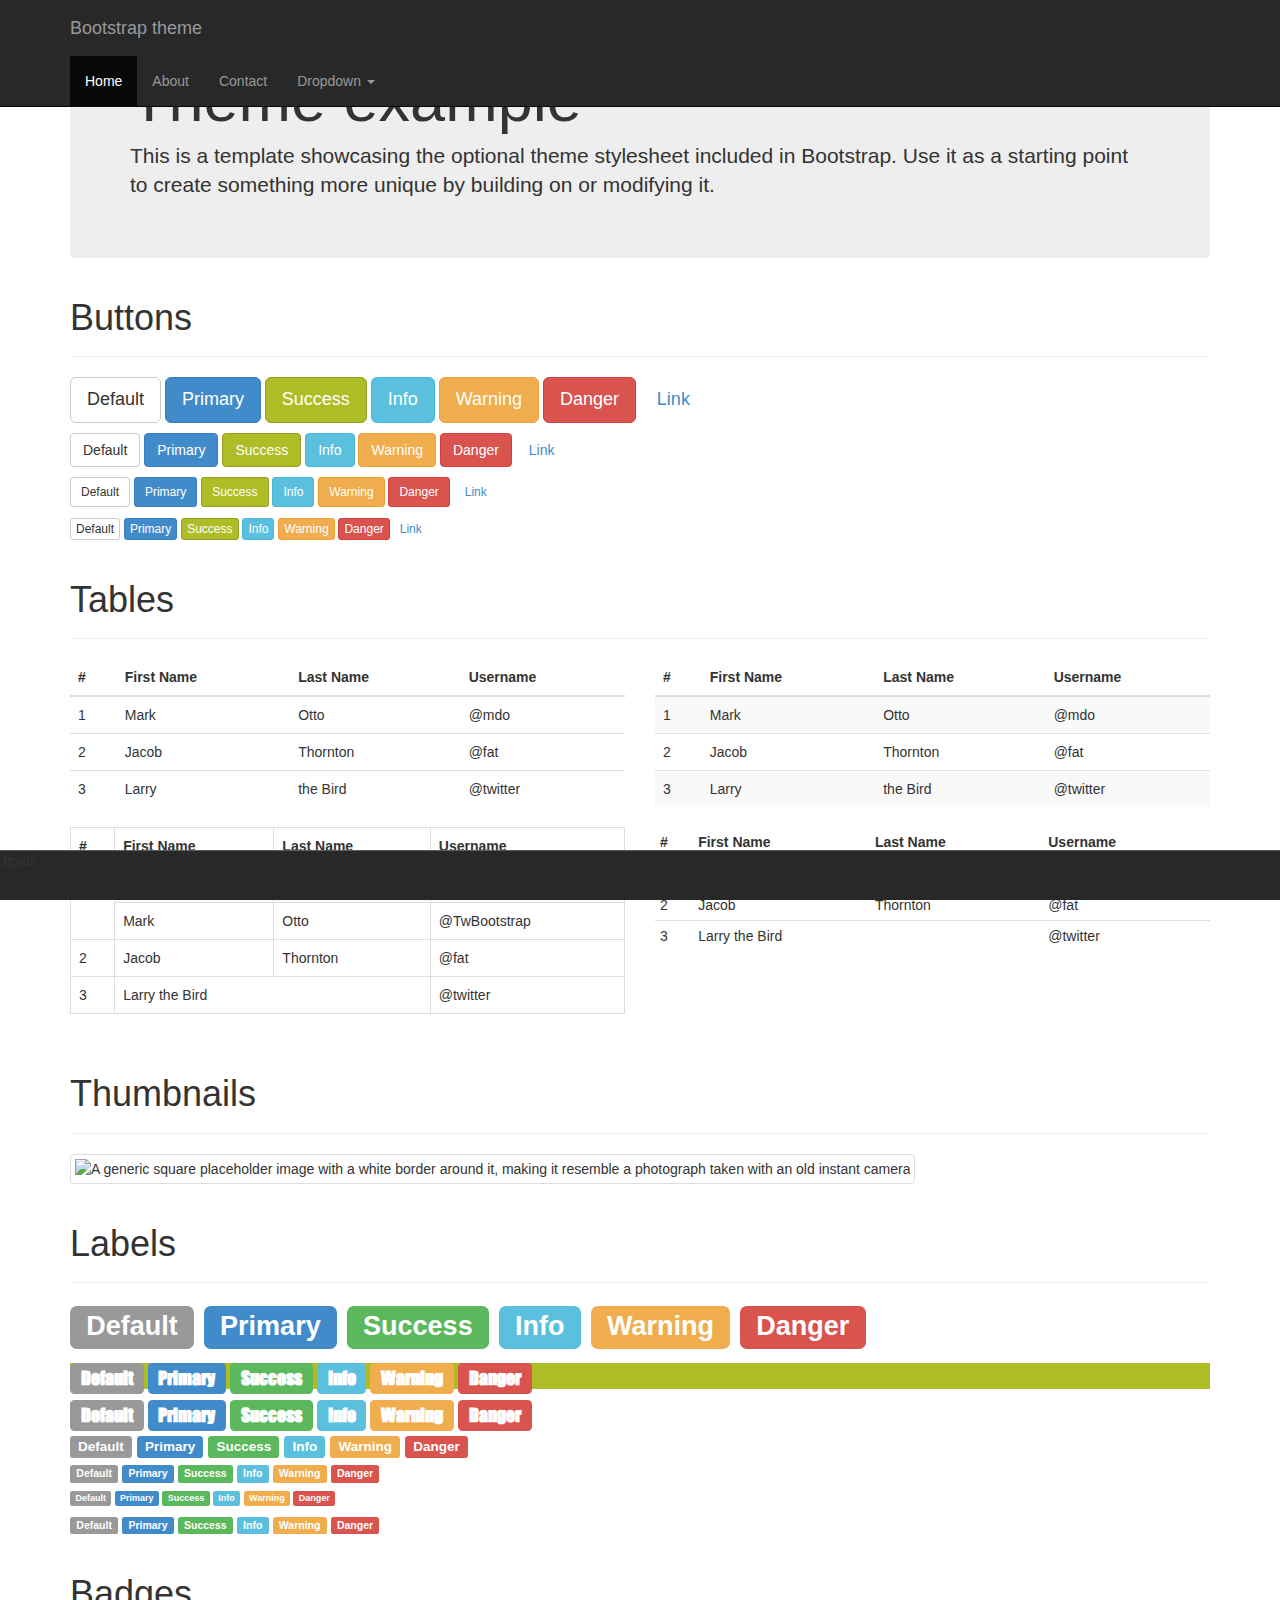
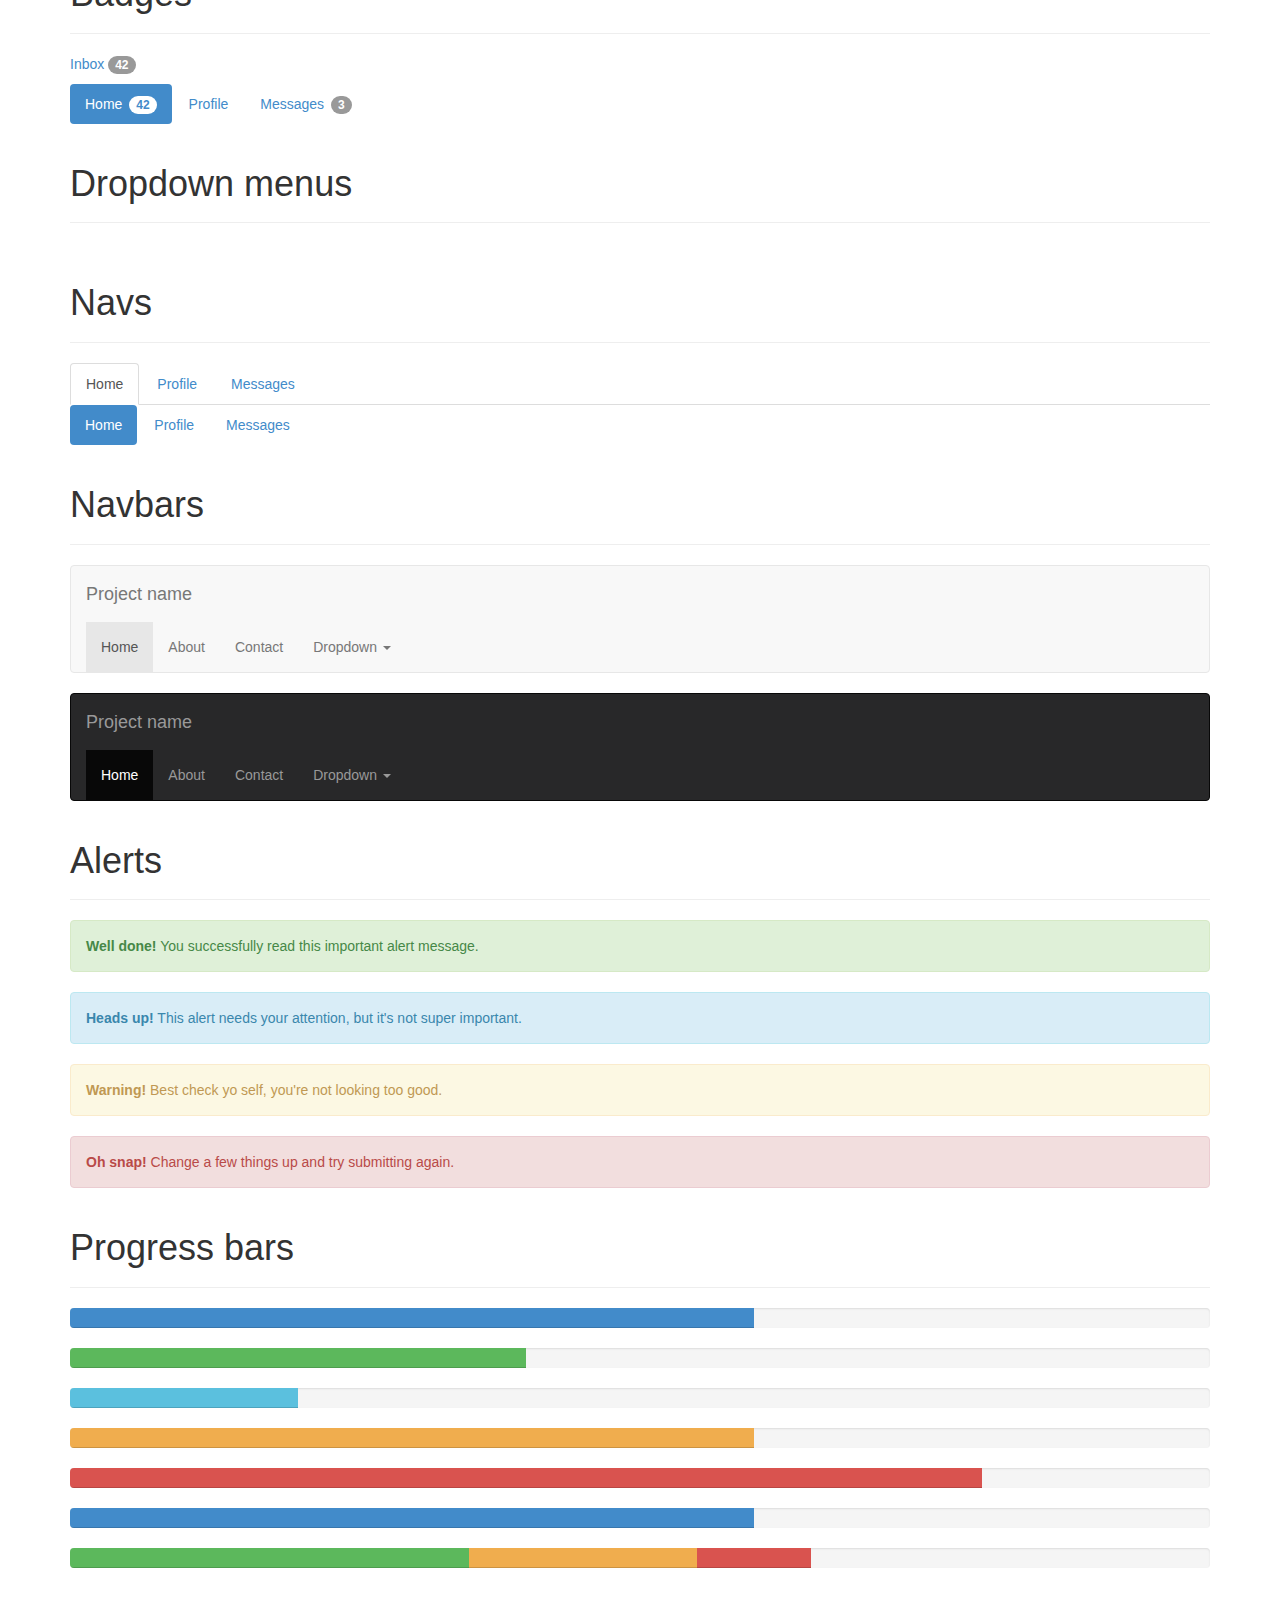
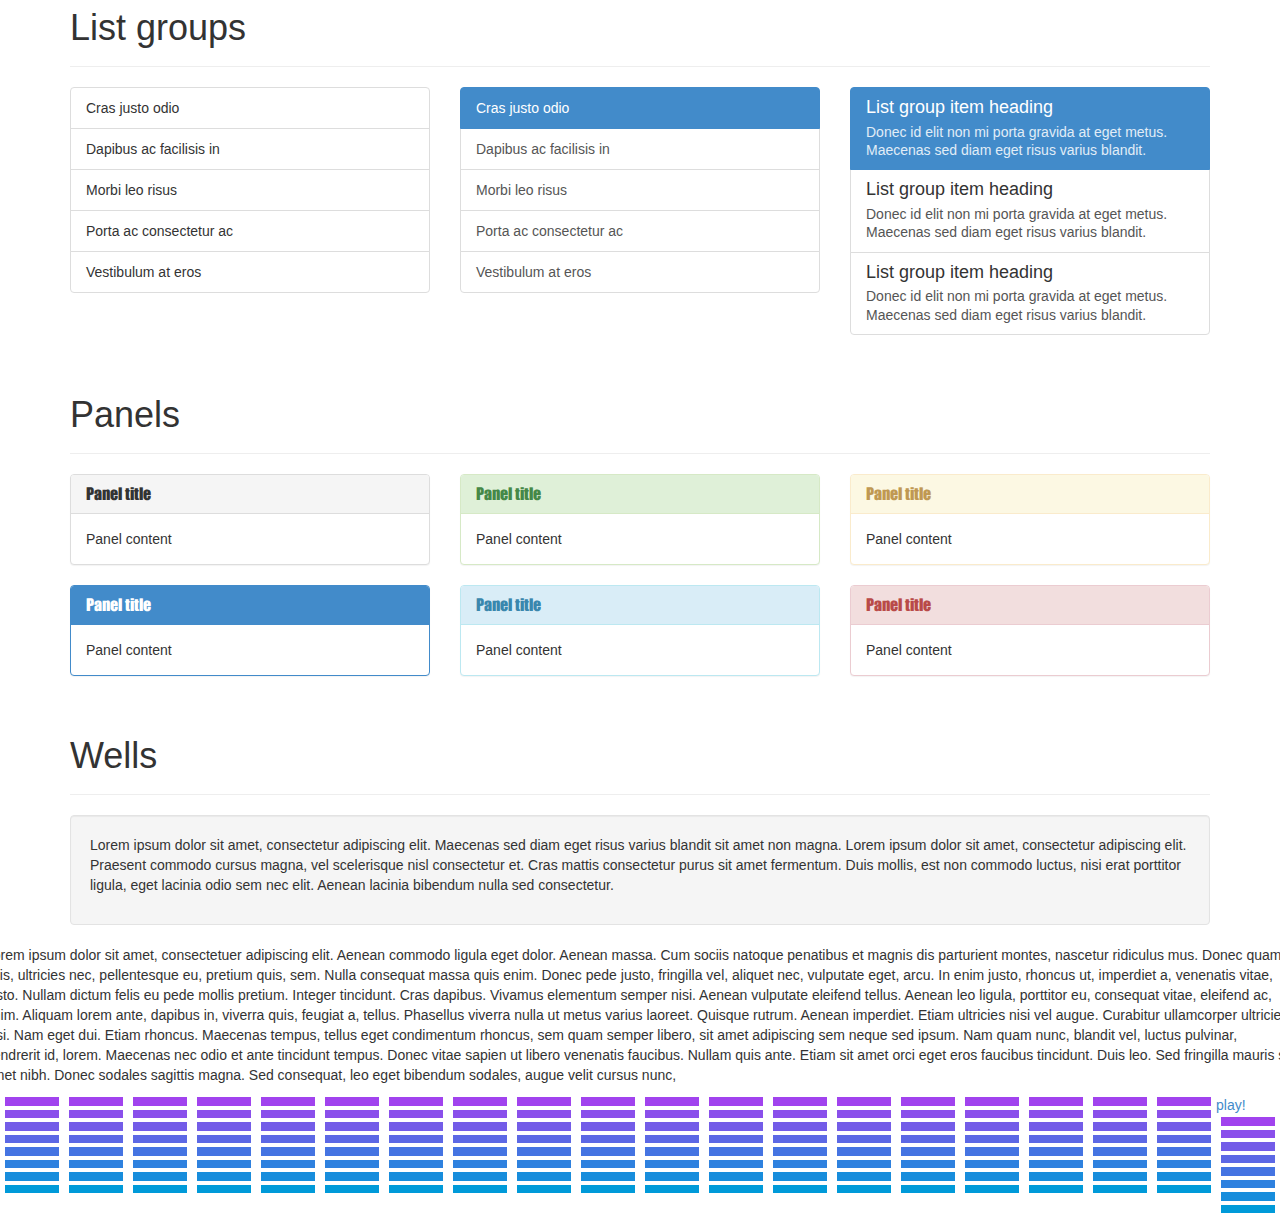
<file: test.html>
<!doctype html>
<html>
<head>
    <meta charset="utf-8">
    <title>Test Functions</title>
    <meta name="apple-mobile-web-app-capable" content="yes"/>
    <meta name="apple-mobile-web-app-status-bar-style" content="black"/>
    <!-- App Icons - Apple -->
    <link rel="apple-touch-icon" sizes="57x57" href="img/apple-icon-57x57.png">
    <link rel="apple-touch-icon" sizes="60x60" href="img/apple-icon-60x60.png">
    <link rel="apple-touch-icon" sizes="72x72" href="img/apple-icon-72x72.png">
    <link rel="apple-touch-icon" sizes="76x76" href="img/apple-icon-76x76.png">
    <link rel="apple-touch-icon" sizes="114x114" href="img/apple-icon-114x114.png">
    <link rel="apple-touch-icon" sizes="120x120" href="img/apple-icon-120x120.png">
    <link rel="apple-touch-icon" sizes="144x144" href="img/apple-icon-144x144.png">
    <link rel="apple-touch-icon" sizes="152x152" href="img/apple-icon-152x152.png">
    <link rel="apple-touch-icon" sizes="180x180" href="img/apple-icon-180x180.png">
    <link rel="icon" type="image/png" sizes="192x192" href="img/android-icon-192x192.png">
    <link rel="icon" type="image/png" sizes="32x32" href="img/favicon-32x32.png">
    <link rel="icon" type="image/png" sizes="96x96" href="img/favicon-96x96.png">
    <link rel="icon" type="image/png" sizes="16x16" href="img/favicon-16x16.png">
    <link rel="manifest" href="manifest.json">
    <meta name="msapplication-TileColor" content="#ffffff">
    <meta name="msapplication-TileImage" content="img/ms-icon-144x144.png">
    <meta name="theme-color" content="#ffffff">
    <link rel="icon" href="favicon.ico" type="image/x-icon">
    <link rel="apple-touch-startup-image" href="img/splash.png">
    <!--CSS-->
    <link rel="stylesheet" href="css/bootstrap.min.css">
    <link rel="stylesheet" href="css/style.css">
    <link rel="stylesheet" href="css/jquery.equalizer.css"/>
</head>

<body>
<nav class="navbar navbar-inverse navbar-fixed-top">
    <div class="container">
        <div class="navbar-header">
            <button type="button" class="navbar-toggle collapsed" data-toggle="collapse" data-target="#navbar"
                    aria-expanded="false" aria-controls="navbar">
                <span class="sr-only">Toggle navigation</span>
                <span class="icon-bar"></span>
                <span class="icon-bar"></span>
                <span class="icon-bar"></span>
            </button>
            <a class="navbar-brand" href="#">Bootstrap theme</a>
        </div>
        <div id="navbar" class="navbar-collapse collapse">
            <ul class="nav navbar-nav">
                <li class="active"><a href="#">Home</a></li>
                <li><a href="#about">About</a></li>
                <li><a href="#contact">Contact</a></li>
                <li class="dropdown">
                    <a href="#" class="dropdown-toggle" data-toggle="dropdown" role="button" aria-expanded="false">Dropdown
                        <span class="caret"></span></a>
                    <ul class="dropdown-menu" role="menu">
                        <li><a href="#">Action</a></li>
                        <li><a href="#">Another action</a></li>
                        <li><a href="#">Something else here</a></li>
                        <li class="divider"></li>
                        <li class="dropdown-header">Nav header</li>
                        <li><a href="#">Separated link</a></li>
                        <li><a href="#">One more separated link</a></li>
                    </ul>
                </li>
            </ul>
        </div>
        <!--/.nav-collapse -->
    </div>
</nav>

<div class="container theme-showcase" role="main">

    <!-- Main jumbotron for a primary marketing message or call to action -->
    <div class="jumbotron">
        <h1>Theme example</h1>

        <p>This is a template showcasing the optional theme stylesheet included in Bootstrap. Use it as a starting point
            to create something more unique by building on or modifying it.</p>
    </div>


    <div class="page-header">
        <h1>Buttons</h1>
    </div>
    <p>
        <button type="button" class="btn btn-lg btn-default">Default</button>
        <button type="button" class="btn btn-lg btn-primary">Primary</button>
        <button type="button" class="btn btn-lg btn-success">Success</button>
        <button type="button" class="btn btn-lg btn-info">Info</button>
        <button type="button" class="btn btn-lg btn-warning">Warning</button>
        <button type="button" class="btn btn-lg btn-danger">Danger</button>
        <button type="button" class="btn btn-lg btn-link">Link</button>
    </p>
    <p>
        <button type="button" class="btn btn-default">Default</button>
        <button type="button" class="btn btn-primary">Primary</button>
        <button type="button" class="btn btn-success">Success</button>
        <button type="button" class="btn btn-info">Info</button>
        <button type="button" class="btn btn-warning">Warning</button>
        <button type="button" class="btn btn-danger">Danger</button>
        <button type="button" class="btn btn-link">Link</button>
    </p>
    <p>
        <button type="button" class="btn btn-sm btn-default">Default</button>
        <button type="button" class="btn btn-sm btn-primary">Primary</button>
        <button type="button" class="btn btn-sm btn-success">Success</button>
        <button type="button" class="btn btn-sm btn-info">Info</button>
        <button type="button" class="btn btn-sm btn-warning">Warning</button>
        <button type="button" class="btn btn-sm btn-danger">Danger</button>
        <button type="button" class="btn btn-sm btn-link">Link</button>
    </p>
    <p>
        <button type="button" class="btn btn-xs btn-default">Default</button>
        <button type="button" class="btn btn-xs btn-primary">Primary</button>
        <button type="button" class="btn btn-xs btn-success">Success</button>
        <button type="button" class="btn btn-xs btn-info">Info</button>
        <button type="button" class="btn btn-xs btn-warning">Warning</button>
        <button type="button" class="btn btn-xs btn-danger">Danger</button>
        <button type="button" class="btn btn-xs btn-link">Link</button>
    </p>


    <div class="page-header">
        <h1>Tables</h1>
    </div>
    <div class="row">
        <div class="col-md-6">
            <table class="table">
                <thead>
                <tr>
                    <th>#</th>
                    <th>First Name</th>
                    <th>Last Name</th>
                    <th>Username</th>
                </tr>
                </thead>
                <tbody>
                <tr>
                    <td>1</td>
                    <td>Mark</td>
                    <td>Otto</td>
                    <td>@mdo</td>
                </tr>
                <tr>
                    <td>2</td>
                    <td>Jacob</td>
                    <td>Thornton</td>
                    <td>@fat</td>
                </tr>
                <tr>
                    <td>3</td>
                    <td>Larry</td>
                    <td>the Bird</td>
                    <td>@twitter</td>
                </tr>
                </tbody>
            </table>
        </div>
        <div class="col-md-6">
            <table class="table table-striped">
                <thead>
                <tr>
                    <th>#</th>
                    <th>First Name</th>
                    <th>Last Name</th>
                    <th>Username</th>
                </tr>
                </thead>
                <tbody>
                <tr>
                    <td>1</td>
                    <td>Mark</td>
                    <td>Otto</td>
                    <td>@mdo</td>
                </tr>
                <tr>
                    <td>2</td>
                    <td>Jacob</td>
                    <td>Thornton</td>
                    <td>@fat</td>
                </tr>
                <tr>
                    <td>3</td>
                    <td>Larry</td>
                    <td>the Bird</td>
                    <td>@twitter</td>
                </tr>
                </tbody>
            </table>
        </div>
    </div>

    <div class="row">
        <div class="col-md-6">
            <table class="table table-bordered">
                <thead>
                <tr>
                    <th>#</th>
                    <th>First Name</th>
                    <th>Last Name</th>
                    <th>Username</th>
                </tr>
                </thead>
                <tbody>
                <tr>
                    <td rowspan="2">1</td>
                    <td>Mark</td>
                    <td>Otto</td>
                    <td>@mdo</td>
                </tr>
                <tr>
                    <td>Mark</td>
                    <td>Otto</td>
                    <td>@TwBootstrap</td>
                </tr>
                <tr>
                    <td>2</td>
                    <td>Jacob</td>
                    <td>Thornton</td>
                    <td>@fat</td>
                </tr>
                <tr>
                    <td>3</td>
                    <td colspan="2">Larry the Bird</td>
                    <td>@twitter</td>
                </tr>
                </tbody>
            </table>
        </div>
        <div class="col-md-6">
            <table class="table table-condensed">
                <thead>
                <tr>
                    <th>#</th>
                    <th>First Name</th>
                    <th>Last Name</th>
                    <th>Username</th>
                </tr>
                </thead>
                <tbody>
                <tr>
                    <td>1</td>
                    <td>Mark</td>
                    <td>Otto</td>
                    <td>@mdo</td>
                </tr>
                <tr>
                    <td>2</td>
                    <td>Jacob</td>
                    <td>Thornton</td>
                    <td>@fat</td>
                </tr>
                <tr>
                    <td>3</td>
                    <td colspan="2">Larry the Bird</td>
                    <td>@twitter</td>
                </tr>
                </tbody>
            </table>
        </div>
    </div>


    <div class="page-header">
        <h1>Thumbnails</h1>
    </div>
    <img data-src="holder.js/200x200" class="img-thumbnail"
         alt="A generic square placeholder image with a white border around it, making it resemble a photograph taken with an old instant camera">


    <div class="page-header">
        <h1>Labels</h1>
    </div>
    <h1>
        <span class="label label-default">Default</span>
        <span class="label label-primary">Primary</span>
        <span class="label label-success">Success</span>
        <span class="label label-info">Info</span>
        <span class="label label-warning">Warning</span>
        <span class="label label-danger">Danger</span>
    </h1>

    <h2>
        <span class="label label-default">Default</span>
        <span class="label label-primary">Primary</span>
        <span class="label label-success">Success</span>
        <span class="label label-info">Info</span>
        <span class="label label-warning">Warning</span>
        <span class="label label-danger">Danger</span>
    </h2>

    <h3>
        <span class="label label-default">Default</span>
        <span class="label label-primary">Primary</span>
        <span class="label label-success">Success</span>
        <span class="label label-info">Info</span>
        <span class="label label-warning">Warning</span>
        <span class="label label-danger">Danger</span>
    </h3>
    <h4>
        <span class="label label-default">Default</span>
        <span class="label label-primary">Primary</span>
        <span class="label label-success">Success</span>
        <span class="label label-info">Info</span>
        <span class="label label-warning">Warning</span>
        <span class="label label-danger">Danger</span>
    </h4>
    <h5>
        <span class="label label-default">Default</span>
        <span class="label label-primary">Primary</span>
        <span class="label label-success">Success</span>
        <span class="label label-info">Info</span>
        <span class="label label-warning">Warning</span>
        <span class="label label-danger">Danger</span>
    </h5>
    <h6>
        <span class="label label-default">Default</span>
        <span class="label label-primary">Primary</span>
        <span class="label label-success">Success</span>
        <span class="label label-info">Info</span>
        <span class="label label-warning">Warning</span>
        <span class="label label-danger">Danger</span>
    </h6>

    <p>
        <span class="label label-default">Default</span>
        <span class="label label-primary">Primary</span>
        <span class="label label-success">Success</span>
        <span class="label label-info">Info</span>
        <span class="label label-warning">Warning</span>
        <span class="label label-danger">Danger</span>
    </p>


    <div class="page-header">
        <h1>Badges</h1>
    </div>
    <p>
        <a href="#">Inbox <span class="badge">42</span></a>
    </p>
    <ul class="nav nav-pills" role="tablist">
        <li role="presentation" class="active"><a href="#">Home <span class="badge">42</span></a></li>
        <li role="presentation"><a href="#">Profile</a></li>
        <li role="presentation"><a href="#">Messages <span class="badge">3</span></a></li>
    </ul>


    <div class="page-header">
        <h1>Dropdown menus</h1>
    </div>
    <div class="dropdown theme-dropdown clearfix">
        <a id="dropdownMenu1" href="#" class="sr-only dropdown-toggle" data-toggle="dropdown" role="button"
           aria-expanded="false">Dropdown <span class="caret"></span></a>
        <ul class="dropdown-menu" role="menu" aria-labelledby="dropdownMenu1">
            <li class="active" role="presentation"><a role="menuitem" tabindex="-1" href="#">Action</a></li>
            <li role="presentation"><a role="menuitem" tabindex="-1" href="#">Another action</a></li>
            <li role="presentation"><a role="menuitem" tabindex="-1" href="#">Something else here</a></li>
            <li role="presentation" class="divider"></li>
            <li role="presentation"><a role="menuitem" tabindex="-1" href="#">Separated link</a></li>
        </ul>
    </div>


    <div class="page-header">
        <h1>Navs</h1>
    </div>
    <ul class="nav nav-tabs" role="tablist">
        <li role="presentation" class="active"><a href="#">Home</a></li>
        <li role="presentation"><a href="#">Profile</a></li>
        <li role="presentation"><a href="#">Messages</a></li>
    </ul>
    <ul class="nav nav-pills" role="tablist">
        <li role="presentation" class="active"><a href="#">Home</a></li>
        <li role="presentation"><a href="#">Profile</a></li>
        <li role="presentation"><a href="#">Messages</a></li>
    </ul>


    <div class="page-header">
        <h1>Navbars</h1>
    </div>

    <nav class="navbar navbar-default">
        <div class="container">
            <div class="navbar-header">
                <button type="button" class="navbar-toggle collapsed" data-toggle="collapse"
                        data-target=".navbar-collapse">
                    <span class="sr-only">Toggle navigation</span>
                    <span class="icon-bar"></span>
                    <span class="icon-bar"></span>
                    <span class="icon-bar"></span>
                </button>
                <a class="navbar-brand" href="#">Project name</a>
            </div>
            <div class="navbar-collapse collapse">
                <ul class="nav navbar-nav">
                    <li class="active"><a href="#">Home</a></li>
                    <li><a href="#about">About</a></li>
                    <li><a href="#contact">Contact</a></li>
                    <li class="dropdown">
                        <a href="#" class="dropdown-toggle" data-toggle="dropdown" role="button" aria-expanded="false">Dropdown
                            <span class="caret"></span></a>
                        <ul class="dropdown-menu" role="menu">
                            <li><a href="#">Action</a></li>
                            <li><a href="#">Another action</a></li>
                            <li><a href="#">Something else here</a></li>
                            <li class="divider"></li>
                            <li class="dropdown-header">Nav header</li>
                            <li><a href="#">Separated link</a></li>
                            <li><a href="#">One more separated link</a></li>
                        </ul>
                    </li>
                </ul>
            </div>
            <!--/.nav-collapse -->
        </div>
    </nav>

    <nav class="navbar navbar-inverse">
        <div class="container">
            <div class="navbar-header">
                <button type="button" class="navbar-toggle collapsed" data-toggle="collapse"
                        data-target=".navbar-collapse">
                    <span class="sr-only">Toggle navigation</span>
                    <span class="icon-bar"></span>
                    <span class="icon-bar"></span>
                    <span class="icon-bar"></span>
                </button>
                <a class="navbar-brand" href="#">Project name</a>
            </div>
            <div class="navbar-collapse collapse">
                <ul class="nav navbar-nav">
                    <li class="active"><a href="#">Home</a></li>
                    <li><a href="#about">About</a></li>
                    <li><a href="#contact">Contact</a></li>
                    <li class="dropdown">
                        <a href="#" class="dropdown-toggle" data-toggle="dropdown" role="button" aria-expanded="false">Dropdown
                            <span class="caret"></span></a>
                        <ul class="dropdown-menu" role="menu">
                            <li><a href="#">Action</a></li>
                            <li><a href="#">Another action</a></li>
                            <li><a href="#">Something else here</a></li>
                            <li class="divider"></li>
                            <li class="dropdown-header">Nav header</li>
                            <li><a href="#">Separated link</a></li>
                            <li><a href="#">One more separated link</a></li>
                        </ul>
                    </li>
                </ul>
            </div>
            <!--/.nav-collapse -->
        </div>
    </nav>


    <div class="page-header">
        <h1>Alerts</h1>
    </div>
    <div class="alert alert-success" role="alert">
        <strong>Well done!</strong> You successfully read this important alert message.
    </div>
    <div class="alert alert-info" role="alert">
        <strong>Heads up!</strong> This alert needs your attention, but it's not super important.
    </div>
    <div class="alert alert-warning" role="alert">
        <strong>Warning!</strong> Best check yo self, you're not looking too good.
    </div>
    <div class="alert alert-danger" role="alert">
        <strong>Oh snap!</strong> Change a few things up and try submitting again.
    </div>


    <div class="page-header">
        <h1>Progress bars</h1>
    </div>
    <div class="progress">
        <div class="progress-bar" role="progressbar" aria-valuenow="60" aria-valuemin="0" aria-valuemax="100"
             style="width: 60%;"><span class="sr-only">60% Complete</span></div>
    </div>
    <div class="progress">
        <div class="progress-bar progress-bar-success" role="progressbar" aria-valuenow="40" aria-valuemin="0"
             aria-valuemax="100" style="width: 40%"><span class="sr-only">40% Complete (success)</span></div>
    </div>
    <div class="progress">
        <div class="progress-bar progress-bar-info" role="progressbar" aria-valuenow="20" aria-valuemin="0"
             aria-valuemax="100" style="width: 20%"><span class="sr-only">20% Complete</span></div>
    </div>
    <div class="progress">
        <div class="progress-bar progress-bar-warning" role="progressbar" aria-valuenow="60" aria-valuemin="0"
             aria-valuemax="100" style="width: 60%"><span class="sr-only">60% Complete (warning)</span></div>
    </div>
    <div class="progress">
        <div class="progress-bar progress-bar-danger" role="progressbar" aria-valuenow="80" aria-valuemin="0"
             aria-valuemax="100" style="width: 80%"><span class="sr-only">80% Complete (danger)</span></div>
    </div>
    <div class="progress">
        <div class="progress-bar progress-bar-striped" role="progressbar" aria-valuenow="60" aria-valuemin="0"
             aria-valuemax="100" style="width: 60%"><span class="sr-only">60% Complete</span></div>
    </div>
    <div class="progress">
        <div class="progress-bar progress-bar-success" style="width: 35%"><span
                class="sr-only">35% Complete (success)</span></div>
        <div class="progress-bar progress-bar-warning" style="width: 20%"><span
                class="sr-only">20% Complete (warning)</span></div>
        <div class="progress-bar progress-bar-danger" style="width: 10%"><span
                class='sr-only'>10% Complete (danger)</span></div>
    </div>


    <div class="page-header">
        <h1>List groups</h1>
    </div>
    <div class="row">
        <div class="col-sm-4">
            <ul class="list-group">
                <li class="list-group-item">Cras justo odio</li>
                <li class="list-group-item">Dapibus ac facilisis in</li>
                <li class="list-group-item">Morbi leo risus</li>
                <li class="list-group-item">Porta ac consectetur ac</li>
                <li class="list-group-item">Vestibulum at eros</li>
            </ul>
        </div>
        <!-- /.col-sm-4 -->
        <div class="col-sm-4">
            <div class="list-group">
                <a href="#" class="list-group-item active">
                    Cras justo odio
                </a>
                <a href="#" class="list-group-item">Dapibus ac facilisis in</a>
                <a href="#" class="list-group-item">Morbi leo risus</a>
                <a href="#" class="list-group-item">Porta ac consectetur ac</a>
                <a href="#" class="list-group-item">Vestibulum at eros</a>
            </div>
        </div>
        <!-- /.col-sm-4 -->
        <div class="col-sm-4">
            <div class="list-group">
                <a href="#" class="list-group-item active">
                    <h4 class="list-group-item-heading">List group item heading</h4>

                    <p class="list-group-item-text">Donec id elit non mi porta gravida at eget metus. Maecenas sed diam
                        eget risus varius blandit.</p>
                </a>
                <a href="#" class="list-group-item">
                    <h4 class="list-group-item-heading">List group item heading</h4>

                    <p class="list-group-item-text">Donec id elit non mi porta gravida at eget metus. Maecenas sed diam
                        eget risus varius blandit.</p>
                </a>
                <a href="#" class="list-group-item">
                    <h4 class="list-group-item-heading">List group item heading</h4>

                    <p class="list-group-item-text">Donec id elit non mi porta gravida at eget metus. Maecenas sed diam
                        eget risus varius blandit.</p>
                </a>
            </div>
        </div>
        <!-- /.col-sm-4 -->
    </div>


    <div class="page-header">
        <h1>Panels</h1>
    </div>
    <div class="row">
        <div class="col-sm-4">
            <div class="panel panel-default">
                <div class="panel-heading">
                    <h3 class="panel-title">Panel title</h3>
                </div>
                <div class="panel-body">
                    Panel content
                </div>
            </div>
            <div class="panel panel-primary">
                <div class="panel-heading">
                    <h3 class="panel-title">Panel title</h3>
                </div>
                <div class="panel-body">
                    Panel content
                </div>
            </div>
        </div>
        <!-- /.col-sm-4 -->
        <div class="col-sm-4">
            <div class="panel panel-success">
                <div class="panel-heading">
                    <h3 class="panel-title">Panel title</h3>
                </div>
                <div class="panel-body">
                    Panel content
                </div>
            </div>
            <div class="panel panel-info">
                <div class="panel-heading">
                    <h3 class="panel-title">Panel title</h3>
                </div>
                <div class="panel-body">
                    Panel content
                </div>
            </div>
        </div>
        <!-- /.col-sm-4 -->
        <div class="col-sm-4">
            <div class="panel panel-warning">
                <div class="panel-heading">
                    <h3 class="panel-title">Panel title</h3>
                </div>
                <div class="panel-body">
                    Panel content
                </div>
            </div>
            <div class="panel panel-danger">
                <div class="panel-heading">
                    <h3 class="panel-title">Panel title</h3>
                </div>
                <div class="panel-body">
                    Panel content
                </div>
            </div>
        </div>
        <!-- /.col-sm-4 -->
    </div>


    <div class="page-header">
        <h1>Wells</h1>
    </div>
    <div class="well">
        <p>Lorem ipsum dolor sit amet, consectetur adipiscing elit. Maecenas sed diam eget risus varius blandit sit amet
            non magna. Lorem ipsum dolor sit amet, consectetur adipiscing elit. Praesent commodo cursus magna, vel
            scelerisque nisl consectetur et. Cras mattis consectetur purus sit amet fermentum. Duis mollis, est non
            commodo luctus, nisi erat porttitor ligula, eget lacinia odio sem nec elit. Aenean lacinia bibendum nulla
            sed consectetur.</p>
    </div>


</div>
<div class="row clearfix">
    Lorem ipsum dolor sit amet, consectetuer adipiscing elit. Aenean commodo ligula eget dolor. Aenean massa. Cum sociis
    natoque penatibus et magnis dis parturient montes, nascetur ridiculus mus. Donec quam felis, ultricies nec,
    pellentesque eu, pretium quis, sem. Nulla consequat massa quis enim. Donec pede justo, fringilla vel, aliquet nec,
    vulputate eget, arcu. In enim justo, rhoncus ut, imperdiet a, venenatis vitae, justo. Nullam dictum felis eu pede
    mollis pretium. Integer tincidunt. Cras dapibus. Vivamus elementum semper nisi. Aenean vulputate eleifend tellus.
    Aenean leo ligula, porttitor eu, consequat vitae, eleifend ac, enim. Aliquam lorem ante, dapibus in, viverra quis,
    feugiat a, tellus. Phasellus viverra nulla ut metus varius laoreet. Quisque rutrum. Aenean imperdiet. Etiam
    ultricies nisi vel augue. Curabitur ullamcorper ultricies nisi. Nam eget dui. Etiam rhoncus. Maecenas tempus, tellus
    eget condimentum rhoncus, sem quam semper libero, sit amet adipiscing sem neque sed ipsum. Nam quam nunc, blandit
    vel, luctus pulvinar, hendrerit id, lorem. Maecenas nec odio et ante tincidunt tempus. Donec vitae sapien ut libero
    venenatis faucibus. Nullam quis ante. Etiam sit amet orci eget eros faucibus tincidunt. Duis leo. Sed fringilla
    mauris sit amet nibh. Donec sodales sagittis magna. Sed consequat, leo eget bibendum sodales, augue velit cursus
    nunc,
</div>
<div id="equalizer">
    <audio id="stream" src="http://50.7.77.178:8194/;"></audio>
    <a href="#" id="audioControl">play!</a>
    <!--Appears to work-->
    <script>
        var stream = document.getElementById('stream'),
                ctrl = document.getElementById('audioControl');

        ctrl.onclick = function () {

// Update the Button
            var pause = ctrl.innerHTML === 'pause!';
            ctrl.innerHTML = pause ? 'play!' : 'pause!';

// Update the Audio
            var method = pause ? 'pause' : 'play';
            stream[method]();

// Prevent Default Action
            return false;
        };
    </script>
</div>
<div class="footer navbar-fixed-bottom navbar navbar-inverse">
    Jipatti
</div>

<script type="text/javascript" src="js/bootstrap.min.js"></script>
<script type="text/javascript" src="js/jquery.min.js"></script>
<script type="text/javascript" src="js/jquery.reverseorder.js"></script>
<script type="text/javascript" src="js/jquery.equalizer.js"></script>
<script type="text/javascript" src="js/html5shiv.js"></script>
<script type="text/javascript" src="js/scripts.js"></script>
</body>
</html>
</file>
<file: css/style.css>
@font-face {
    font-family: ImpactFont;
    src: url('../fonts/impact.eot');
    src: url('../fonts/impact.eot?#iefix') format('embedded-opentype'), url('../fonts/impact.woff') format('woff'), url('../fonts/impact.ttf') format('truetype'), url('../fonts/impact.svg') format('svg')
}


.navbar-header {
    width: 100%;
    padding-top: 3px;
    padding-bottom: 3px;
}

.navbar-footer {
    width: 100%;
    padding-top: 3px;
    padding-bottom: 3px;
}

.container > .navbar-header, .container > .navbar-collapse, .navbar-header .col-xs-6 {
    margin-right: 0px !important;
    margin-left: 0px !important;
    padding-left: 0px;
    padding-right: 0px;
}

.navbar-inverse {
    background-color: #282829 !important;
    border-color: #080808;
}

.footer-inverse {
    background: -webkit-linear-gradient(#F2F2F3, #B4B3B4); /* For Safari 5.1 to 6.0 */
    background: -o-linear-gradient(#F2F2F3, #B4B3B4); /* For Opera 11.1 to 12.0 */
    background: -moz-linear-gradient(#F2F2F3, #B4B3B4); /* For Firefox 3.6 to 15 */
    background: linear-gradient(#F2F2F3, #B4B3B4); /* Standard syntax */
    border-top-width: 1px;
    border-top-color: #282829;

}

.equalizer-container {

    padding-left: 0px;
    padding-right: 0px;
    height: 100px;
    background-color: grey;
}

.footerlink {
    width: 100%;
    text-align: center;
    background-color: green;
}

#maincontainer {
    padding-bottom: 70px;
}
.navbar-fixed-bottom {
    border-top-color: #5D5D5D;
    border-top-width: 1px;
    border-top-style: solid;
}

.navbar-fixed-bottom img {
    margin: 0 auto;
    padding-top: 10px;
    padding-bottom: 10px;
}

.navbar-footer div.current {
    background: -webkit-linear-gradient(#F8FAED, #BCC94B); /* For Safari 5.1 to 6.0 */
    background: -o-linear-gradient(#F8FAED, #BCC94B); /* For Opera 11.1 to 12.0 */
    background: -moz-linear-gradient(#F8FAED, #BCC94B); /* For Firefox 3.6 to 15 */
    background: linear-gradient(#F8FAED, #BCC94B); /* Standard syntax */
}

#nav1, #nav2, #nav3, #nav4 {
    border-right-color: #5D5D5D;
    border-right-width: 1px;
    border-right-style: solid;
}

#nav1 {

}

#home-competitions, #hot-competitions, #youtube {
    position: relative;
    float: left;
    width: 100%;
    padding: 0%;
    background-color: #E2E2E2;
    margin-top: 10px;
    margin-left: 0px;
    margin-right: 0px;
    margin-bottom: 0px;
}

h3 {
    margin-top: 0px;
    padding-top: 0px;
    font-family: ImpactFont, Impact, Helvetica Neue, Arial, sans-serif;
    font-size: 24px;
}

.rowpadding98 {
    width: 99%;
    padding-left: 1%;
    padding-top: 1%;
    padding-bottom: 1%;
    float: left;
    margin-right: 0px !important;
}

#home-competitions img, #hot-competitions img {
    min-width: 85px;
}

.bigmore {
    text-align: right;
    font-size: 80px;
    font-family: Helvetica Neue, Arial, sans-serif
}

h2 {
    background-color: #AEBD26;
    font-family: ImpactFont, Impact, Helvetica Neue, Arial, sans-serif;
    font-size: 24px;
}

.floated {
    float: left;
}

h2.heart {
    padding-left: 40px;
    background-image: url(../img/icon-heart.png);
    background-repeat: no-repeat;
    background-position-x: 5px;
}

h2.competition {
    padding-left: 40px;
    background-image: url(../img/icon-competitions.png);
    background-repeat: no-repeat;
    background-position-x: 5px;
}

h2.whatshot {
    padding-left: 40px;
    background-image: url(../img/icon-whatshot.png);
    background-repeat: no-repeat;
    background-position-x: 5px;
}

h2.shoutout {
    padding-left: 40px;
    background-image: url(../img/icon-shoutout.png);
    background-repeat: no-repeat;
    background-position-x: 5px;
}

h2.contact {
    padding-left: 40px;
    background-image: url(../img/icon-tel.png);
    background-repeat: no-repeat;
    background-position-x: 5px;
}

h2.currentshows {
    padding-left: 40px;
    background-image: url(../img/icon-shows.png);
    background-repeat: no-repeat;
    background-position-x: 5px;

}

h2.theteam {
    padding-left: 40px;
    background-image: url(../img/icon-team.png);
    background-repeat: no-repeat;
    background-position-x: 5px;

}

.page {
    position: relative;
    float: left;
    width: 100%;
    margin-top: 80px;
}

.btn-success {
    background-color: #AEBD26 !important;
    border-color: #939F20 !important;
}

#home-competitions a, #home-competitions a:hover, #home-competitions a:active, #home-competitions a:visited, #hot-competitions a, #hot-competitions a:hover, #hot-competitions a:active, #hot-competitions a:visited {
    color: black;
    text-decoration: none;
}

#instafeed a img {
    margin-right: 1px;
    margin-bottom: 1px;
}

#youtube a, #youtube a:hover, #youtube a:active, #youtube a:visited, #hot-competitions a, #hot-competitions a:hover, #hot-competitions a:active, #hot-competitions a:visited {
    color: black;
    text-decoration: none;
}

.imgcenter {
    margin: auto;
}

#contact img {

    margin-top: 15px;
}

form label {
    text-align: center;
    width: 100%;
}

img.showlist {
    margin-bottom: 5px;
}

#team, #showindex {
    float: left;
}

.modal {
    overflow: auto;
    color: #333;
}

@media (min-width: 481px) {
    .navigation {
        list-style: none;
        padding: 0;
    }

    .navigation li {
        display: inline-block;
    }

    .navigation li:not(:first-child):before {
        content: '| ';
    }
}

@media (max-width: 480px) {

    .page {
        margin-top: 50px;
    }
}

@media (min-width: 481px) and (max-width: 760px) {

    .page {
        margin-top: 65px;
    }
}

#links img {
    margin-right: 1px;
    margin-bottom: 1px;
}
</file>
